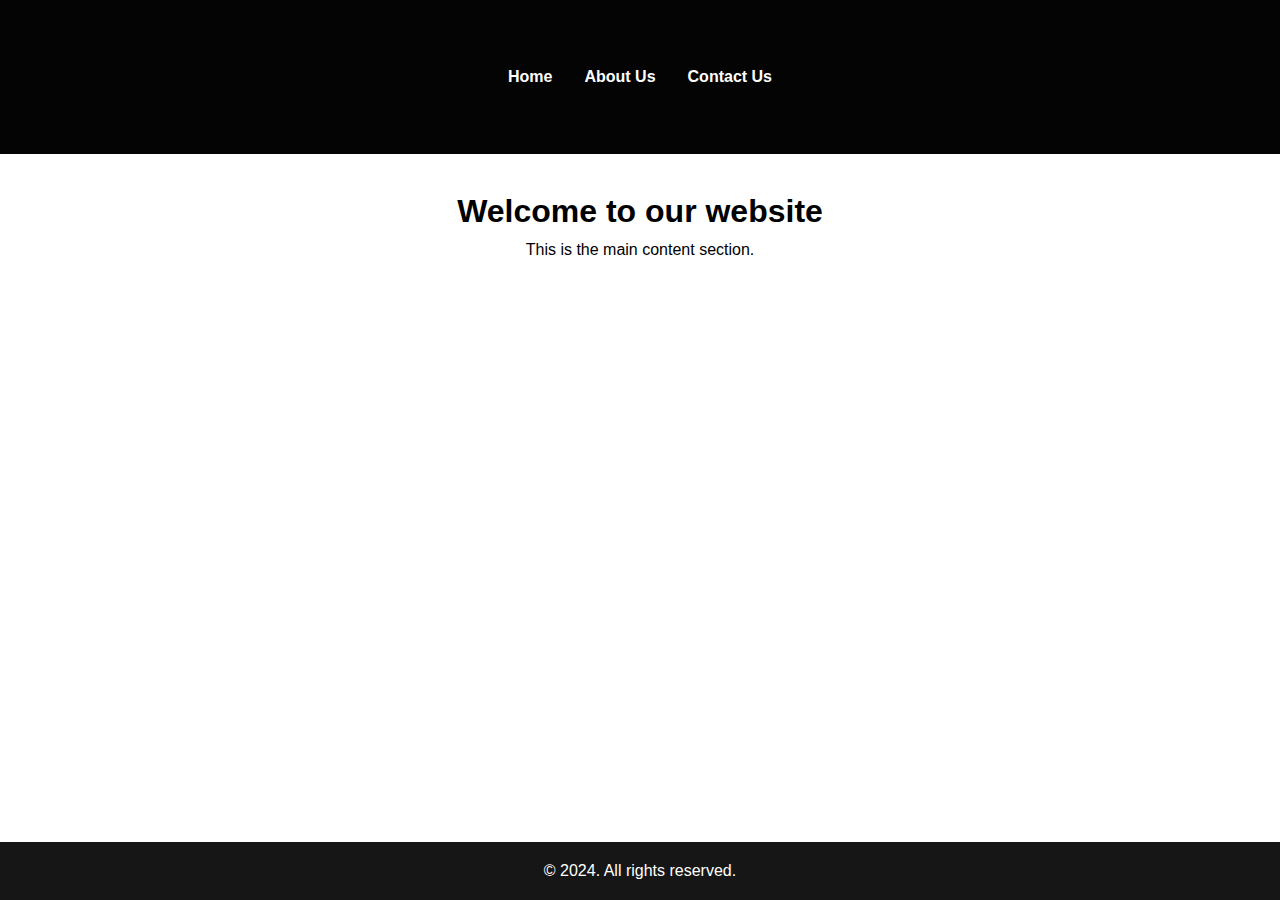
<file: TASK01_INTERNSHIP/index.html>
<!DOCTYPE html>
<html lang="en">
<head>
    <meta charset="UTF-8">
    <meta name="viewport" content="width=device-width, initial-scale=1.0">
    <title>simple webpage</title>
    <link rel="stylesheet" href="style.css">
   
</head>
<body>
    <header>
        <ul class="nav-links">
            <li><a href="#">Home</a></li>
            <li><a href="#">About Us</a></li>
            <li><a href="#">Contact Us</a></li>
        </ul>
      
    </header>
    <main>
        <section>
            <h1>Welcome to our website</h1>
            <p>This is the main content section. </p>
        </section>
    </main>
    <footer>
        <p>&copy; 2024. All rights reserved.</p>
    </footer>
</body>
</html>
</file>
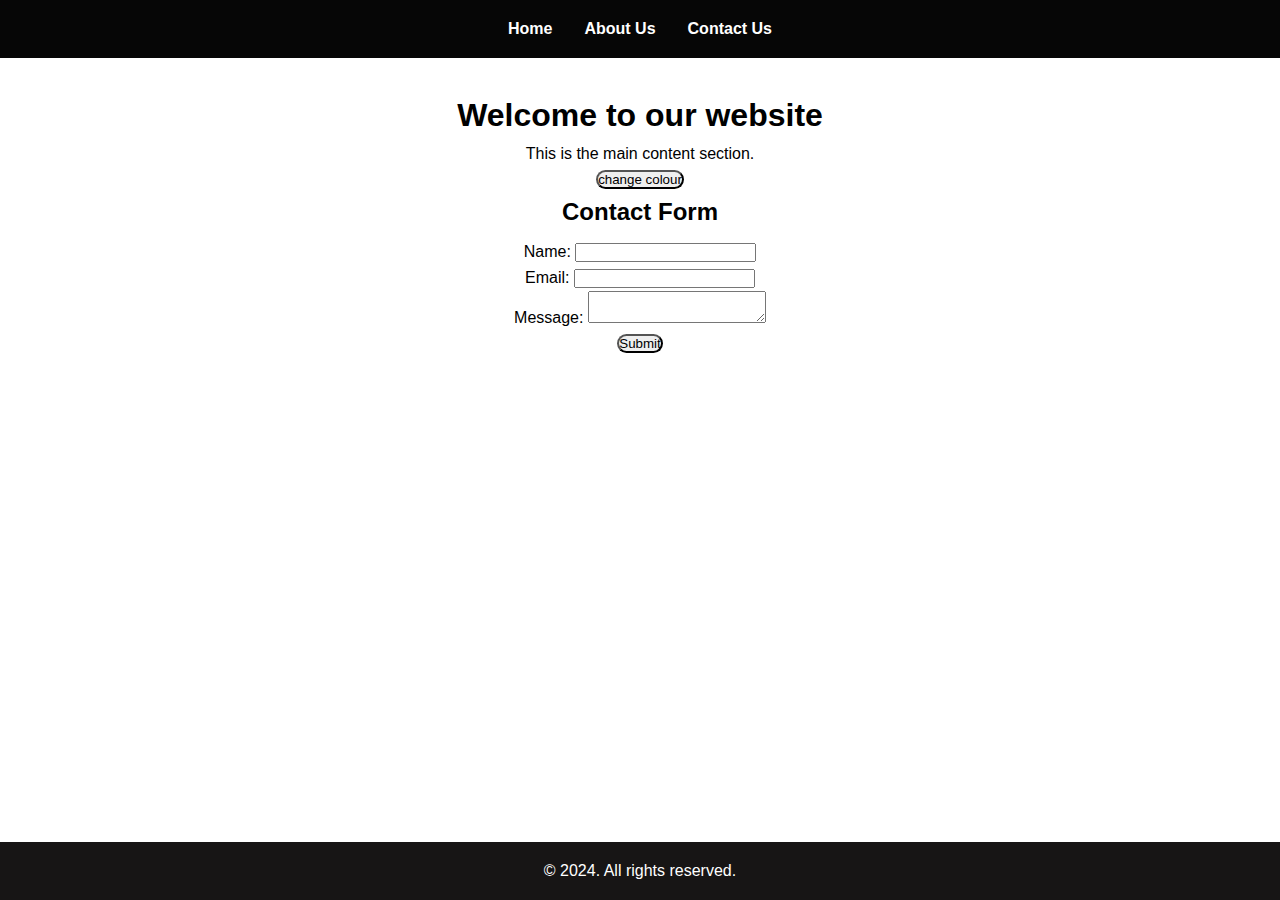
<file: TASK02_INTERNSHIP/index.html>
<!DOCTYPE html>
<html lang="en">
<head>
    <meta charset="UTF-8">
    <meta name="viewport" content="width=device-width, initial-scale=1.0">
    <title>simple webpage</title>
    <link rel="stylesheet" href="style.css">
   
</head>
<body>
    <header>
        <ul class="nav-links">
            <li><a href="#">Home</a></li>
            <li><a href="#">About Us</a></li>
            <li><a href="#">Contact Us</a></li>
        </ul>
      
    </header>
    <main>
        <section id="colorSection">
            <h1>Welcome to our website</h1>
            <p>This is the main content section. </p>
        </section>
        <button id="colorButton">change colour</button>
      
        <h2>Contact Form</h2>
        <form id="contactForm">
            <label for="name">Name:</label>
            <input type="text" id="name" name="name" required><br>

            <label for="email">Email:</label>
            <input type="email" id="email" name="email" required><br>

            <label for="message">Message:</label>
            <textarea id="message" name="message" required></textarea><br>

            <button type="submit">Submit</button>
        </form>
        <div id="formError" class="error"></div>
    </main>
    <footer>
        <p>&copy; 2024. All rights reserved.</p>
    </footer>

    <script>
        document.addEventListener('DOMContentLoaded', function() {
    const colorButton = document.getElementById('colorButton');
    const colorSection = document.getElementById('colorSection');
    const contactForm = document.getElementById('contactForm');
    const formError = document.getElementById('formError');

 
    colorButton.addEventListener('click', function() {
        colorSection.style.backgroundColor = getRandomColor();
    });

    function getRandomColor() {
        const letters = '0123456789ABCDEF';
        let color = '#';
        for (let i = 0; i < 6; i++) {
            color += letters[Math.floor(Math.random() * 16)];
        }
        return color;
    }

    // Form validation
    contactForm.addEventListener('submit', function(event) {
        event.preventDefault();
        formError.textContent = '';

        const name = document.getElementById('name').value;
        const email = document.getElementById('email').value;
        const message = document.getElementById('message').value;

        if (name === '' || email === '' || message === '') {
            formError.textContent = 'All fields are required.';
        } else {
            formError.textContent = 'Form submitted successfully!';
            contactForm.reset();
        }
    });
});

    </script>
</body>
</html>
</file>
<file: TASK01_INTERNSHIP/style.css>
*{
    margin:0;
    padding:0;
    box-sizing: border-box;
}

body {
    font-family: Arial, sans-serif;
    line-height: 1.6;
}

header {
    background: #040404;
    color: #fff;
    padding: 2rem 0;
}

.nav-links {
    list-style: none;
    display: flex;
    justify-content: center;
}

.nav-links li {
    margin: 2rem 1rem;
}

.nav-links a {
    color: #fff;
    text-decoration: none;
    font-weight: bold;
}

.nav-links a:hover {
    text-decoration: underline;
}


main {
    padding: 2rem;
    text-align: center;
}


footer {
    background: #171616;
    color: #fff;
    text-align: center;
    padding: 1rem 0;
    position: fixed;
    width: 100%;
    bottom: 0;
}


@media (max-width: 768px) {
    .nav-links {
        flex-direction: column;
        align-items: center;
    }

    .nav-links li {
        margin: 0.5rem 0;
    }

  
}
</file>
<file: TASK02_INTERNSHIP/style.css>
* {
    margin: 0;
    padding: 0;
    box-sizing: border-box;
}

body {
    font-family: Arial, sans-serif;
    line-height: 1.6;
}


header {
    background: #060606;
    color: #fff;
    padding: 1rem 0;
}

.nav-links
 {
    list-style: none;
    display: flex;
    justify-content: center;
}

.nav-links
 li {
    margin: 0 1rem;
}

.nav-links
 a {
    color: #fff;
    text-decoration: none;
    font-weight: bold;
}

.nav-links
 a:hover {
    text-decoration: underline;
}


main {
    padding: 2rem;
    text-align: center;
}
h2{
    margin: 1px;
    
}
button{
    border-radius: 35px;
    
}
#contactForm{
    margin:3px 3px;
    padding:5px;
    

}
.error {
    color: red;
    margin-top: 1rem;
}


footer {
    background: #171515;
    color: #fff;
    text-align: center;
    padding: 1rem 0;
    position: fixed;
    width: 100%;
    bottom: 0;
}

/* Responsive Design */
@media (max-width: 768px) {
    .nav-links {
        flex-direction: column;
        align-items: center;
    }

    .nav-links li {
        margin: 0.5rem 0;
    }

  
}
</file>
